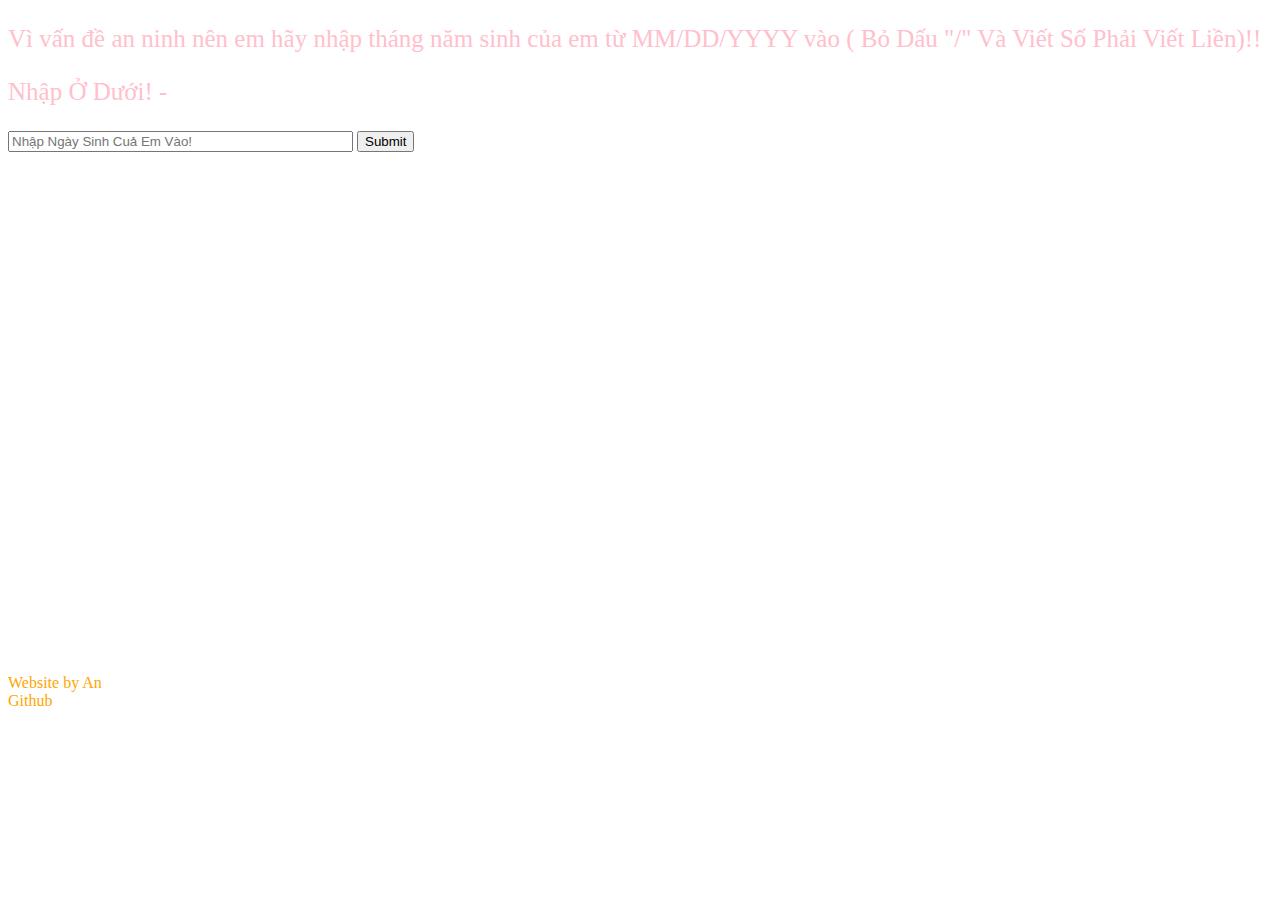
<file: 0822 (3)/index.html>
<!DOCTYPE html>
<html>
	<head>
		<link href="style.css" rel="stylesheet">

	<meta charset="utf-8" />

	<meta name="viewport" content="width=device-width, initial-scale=1" />
	<link rel="icon" href="babe v2/46.JPG" />
	<title> password zone</title>
		
		<p style="color:pink" > Vì vấn đề an ninh nên em hãy nhập  tháng năm sinh của em từ MM/DD/YYYY vào ( Bỏ Dấu "/" Và Viết Số Phải Viết Liền)!!</p>
	
	

	<p align="center" style="color:pink">
	<form class="passform" action="chính.html" onsubmit="return passcheck()"><p style="color:pink">Nhập Ở Dưới! -</p>
	<input type="password" required id="pass1" placeholder="Nhập Ngày Sinh Cuả Em Vào!" size="40">
	<input type="submit" >
	</form>

	<script src="script.js"></script>
	<br>
	<br>
	<br>
	<br>
	<br>
	<br>
	<br>
	<br>
	<br>
	<br>
	<br>
	<br>
	<br>
	<br>
	<br>
	<br>
	<br>
	<br>
	<br>
	<br>
	<br>
	<br>
	<br>
	<br>
	<br>
	<br>
	<br>
	<br>
	<br>
	<footer>
	<!-- Credit -->
	<a href="https://www.facebook.com/profile.php?id=100022122553040">Website by An</a>
	<br>
	<a href="https://github.com/Annguyen1qqq">Github</a>
	<a 

</footer>
</file>
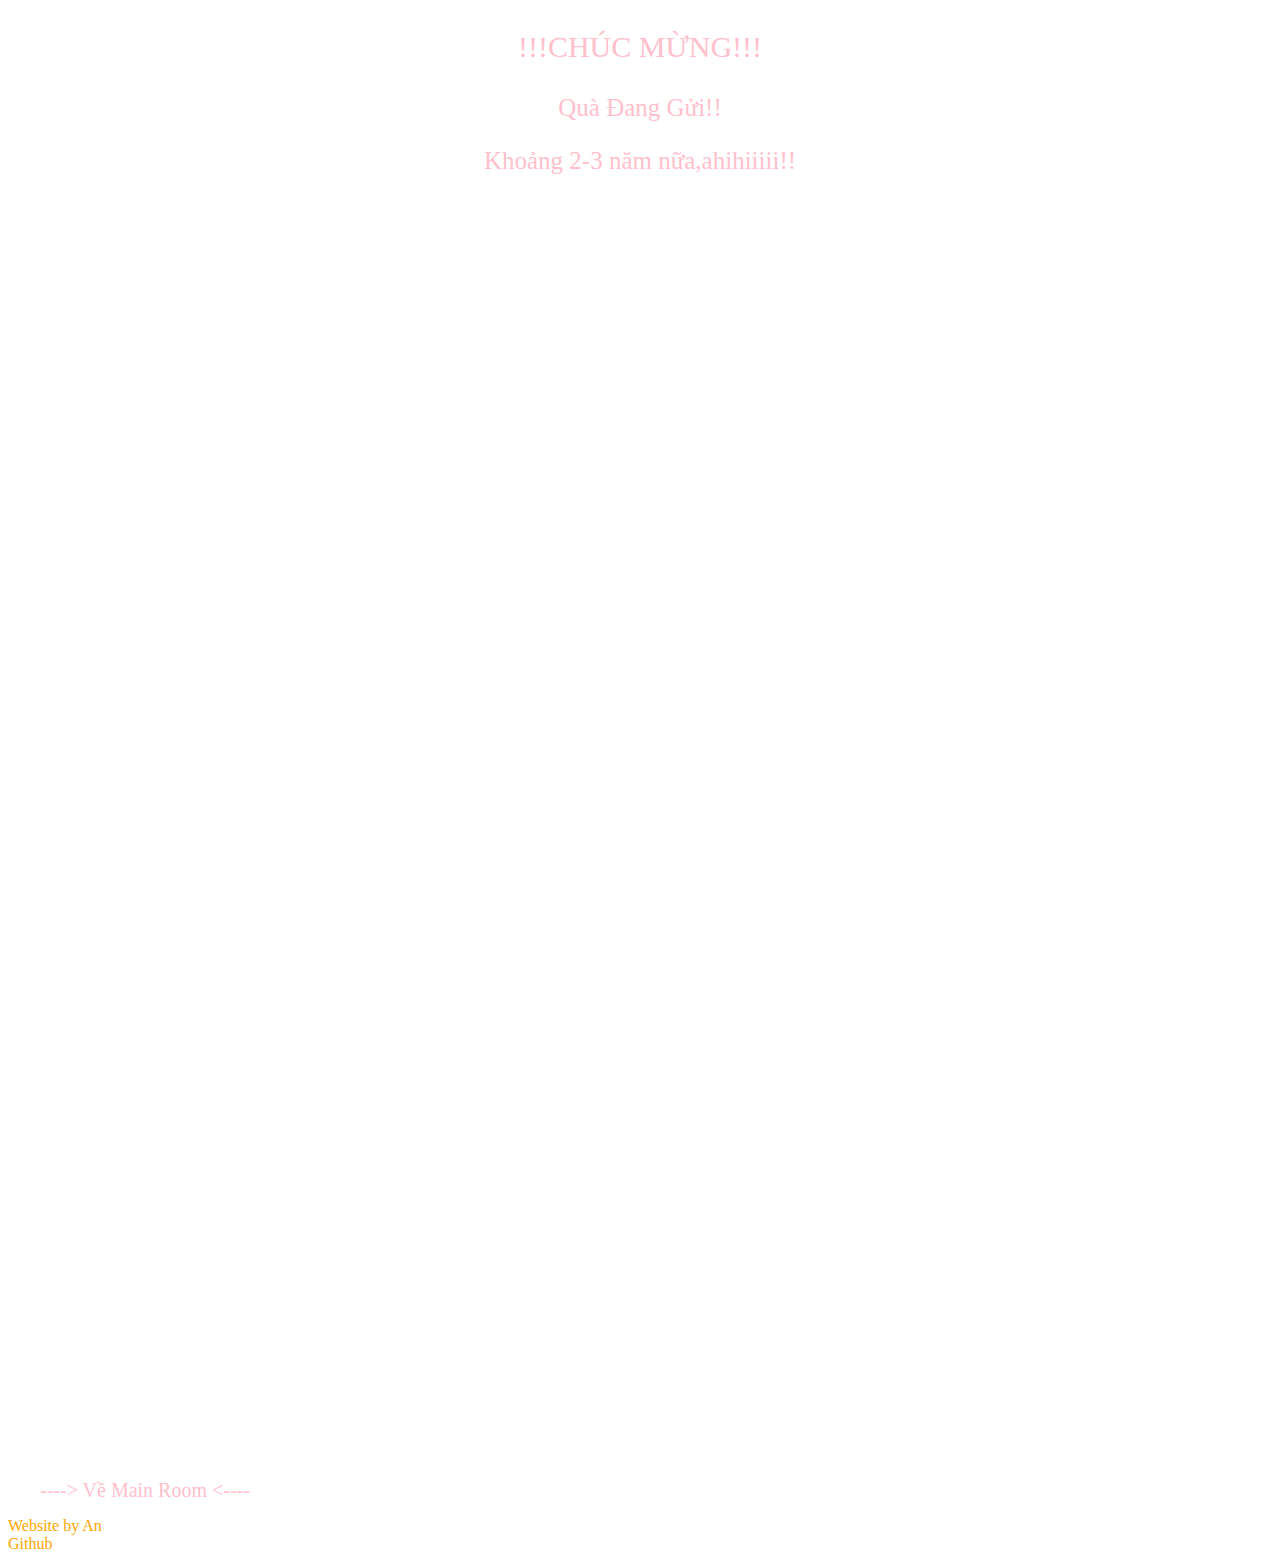
<file: 0822 (3)/77.html>
<!DOCTYPE html>
<html>

<head>
	<meta charset="utf-8">
	<meta name="viewport" content="width=device-width">
	<title>repl.it</title>
	<link href="style.css" rel="stylesheet" type="text/css" />
	<link rel="icon" href="babe v2/46.JPG"
	/>


	<title>ahihi</title>
</head>

<body>
	
	<p align="center" <element class="text"> !!!CHÚC MỪNG!!! </p>
	
	<p align="center" style="color:pink"> Quà Đang Gửi!!</p>

	<p align="center" style="color:pink"> Khoảng 2-3 năm nữa,ahihiiiii!!</p>

	<div style="width:100%"><div style="height:0;padding-bottom:100%;position:relative;width:100%"><iframe allowfullscreen="" frameBorder="0" height="100%" src="https://giphy.com/embed/rcvLXGODU5gqe4QObv/video" style="left:0;position:absolute;top:0" width="100%"></iframe></div></div>

    <script src="script.js"></script>

	<a href="index.html" <element class="button"> ----> Về Main Room <---- </a>

	<footer>
	<!-- Credit -->
	<a href="https://www.facebook.com/profile.php?id=100022122553040">Website by An</a>
	<br>
	<a href="https://github.com/Annguyen1qqq">Github</a>
	
  </body>
</html>
</file>
<file: 0822 (3)/style.css>
html {
    background-image: url("https://wallpaperaccess.com/full/112404.png");
	background-size: cover;
	background-attachment: fixed;
	user-select: none;
    scroll-behavior: smooth;
    overflow-x: hidden;
}
body {
	background-image: url ("https://wallpaperaccess.com/full/112404.png");
	background-size: cover;
	background-attachment: fixed;
	

}
.content {
	background: white;
	width:50%;
	padding: 40px;
	margin: 100px auto;
	font-family: calibri;
}
p{
	font-size: 25px;
	color:black;
}
a {
  color: orange;
  text-decoration: none;
  font-family: San Fansico;
}
#main-info {
    font-family: "San Fansico";
    color: #ffc0cb;
}
.button {
 
  border: none;
  color: pink;
  padding: 15px 32px;
  text-align: center;
  text-decoration: none;
  display: inline-block;
  font-size: 20px;
}


#navtext {
    color: #e4e4e4;
    font-family: 'Aldrich';
    font-size: 20px;
    margin: 10px 0 10px 0;
}

.text {
	color: pink;
	font-family: San Fansico;
	font-size: 30px;
}

.oh {
	color:pink;
	font-family: San fansico;
	
}

.hinh {
	align-items: center;
}

iframe {
	border: none;
}
#ntext {
	font-size:75px;
	align: center;

}
</file>
